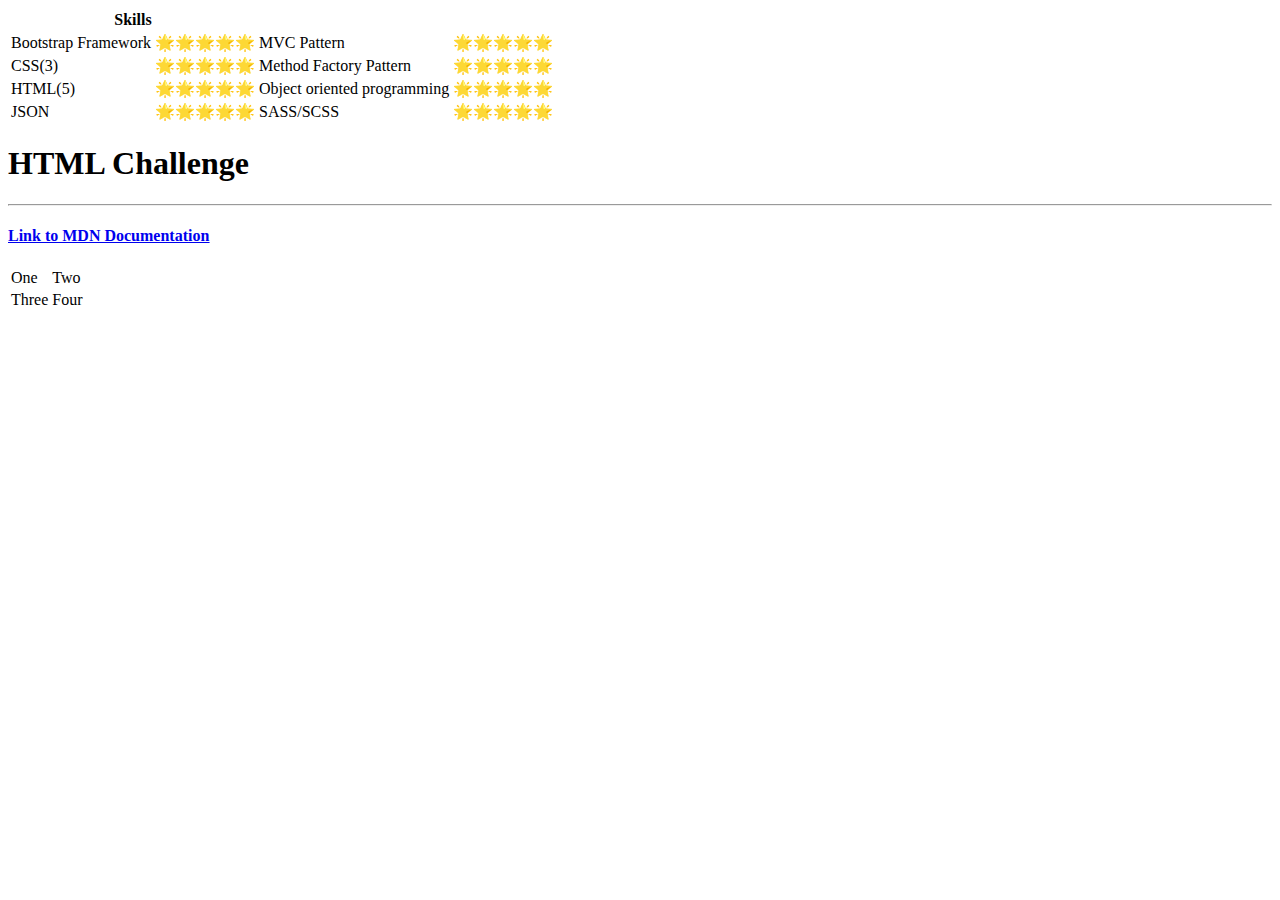
<file: challnge1.html>
<!DOCTYPE html>
<html lang="en">

<head>
    <meta charset="UTF-8">
    <meta name="viewport" content="width=device-width, initial-scale=1.0">
    <title>Challenge 1</title>
</head>

<body>
    <table>
        <tr>
            <th colspan="2"> Skills </th>
        </tr>
        <tr>
            <td>Bootstrap Framework</td>
            <td>🌟🌟🌟🌟🌟</td>
            <td>MVC Pattern</td>
            <td>🌟🌟🌟🌟🌟</td>
        </tr>
        <tr>
            <td>CSS(3)</td>
            <td>🌟🌟🌟🌟🌟</td>
            <td>Method Factory Pattern</td>
            <td>🌟🌟🌟🌟🌟</td>
        </tr>
        <tr>
            <td>HTML(5)</td>
            <td>🌟🌟🌟🌟🌟</td>
            <td>Object oriented programming</td>
            <td>🌟🌟🌟🌟🌟</td>
        </tr>
        <tr>
            <td>JSON</td>
            <td>🌟🌟🌟🌟🌟</td>
            <td>SASS/SCSS</td>
            <td>🌟🌟🌟🌟🌟</td>
        </tr>
    </table>
</body>

</html>
<html>
    <head><title> HTML Challenge</title></head>
    <body>
        <h1>HTML Challenge</h1>
        <hr>
        <h4><a href="link.html"> <u> Link to MDN Documentation </u></a></h4>
        <table>
            <tr>
                <td>One</td>
                <td>Two</td>
            </tr>
            <tr>
                <td>Three</td>
                <td>Four</td>
            </tr>
        </table>
    </body>
</html>
</file>
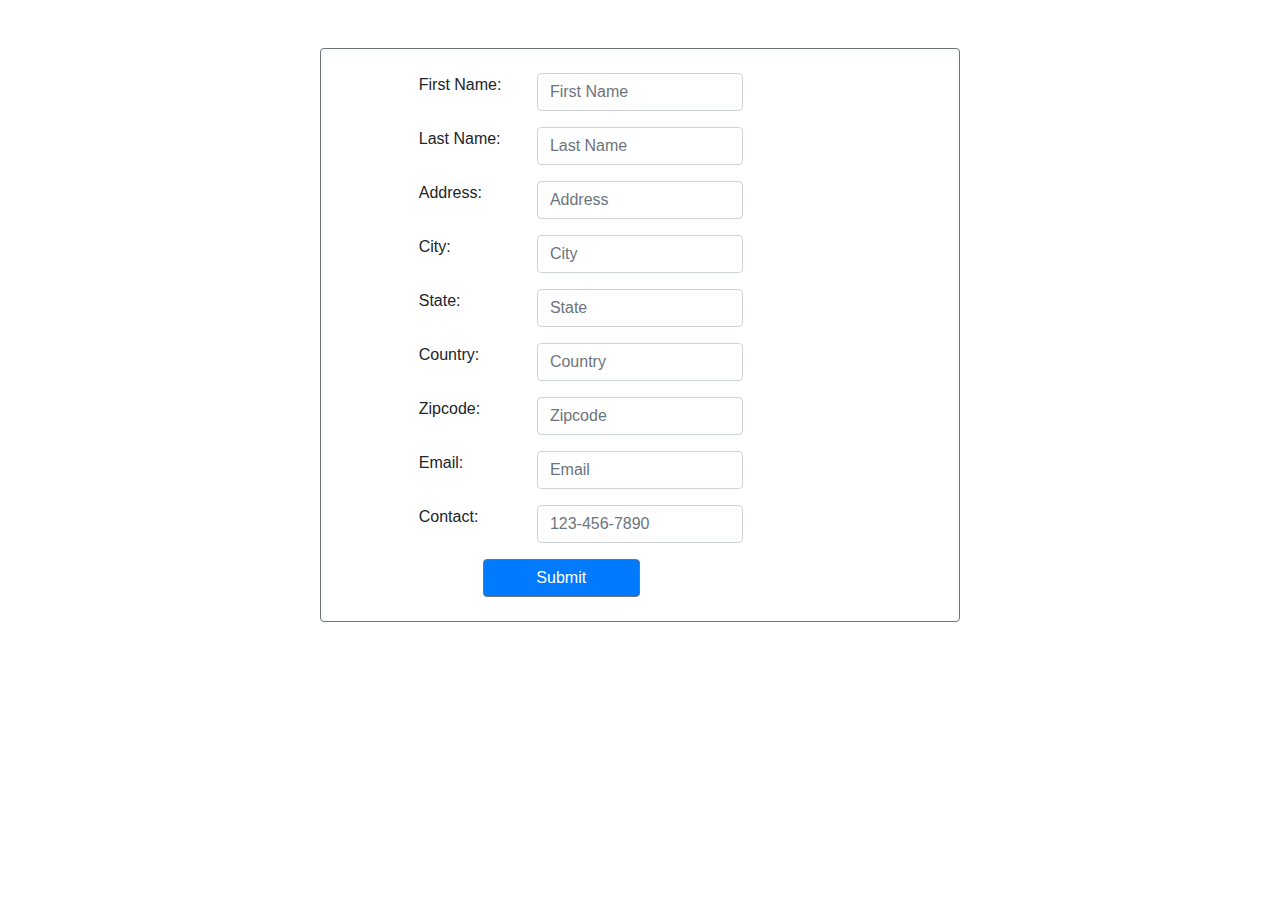
<file: Form.html>
<!DOCTYPE html>
<html lang="en">

<head>
    <meta charset="UTF-8">
    <meta name="viewport" content="width=device-width, initial-scale=1.0">
    <title>Document</title>
    <link rel="stylesheet" href="https://maxcdn.bootstrapcdn.com/bootstrap/4.5.2/css/bootstrap.min.css">
</head>

<body>
    <div class="container w-50 py-4 px-1 my-5 border border-secondary rounded">
        <form class="container w-75" action="#">
            <div class="row mb-3">
                <div class="col-sm-3">
                <label class="control-label" for="fname">First Name:</label>
                </div>
                <div class="col-sm-6">
                    <input type="text" class="form-control" id="fname" placeholder="First Name" required>
                </div>
            </div>
            <div class="row mb-3">
                <label class="control-label col-sm-3" for="lname">Last Name:</label>
                <div class="col-sm-6">
                    <input type="text" class="form-control" id="lname" placeholder="Last Name" required>
                </div>
            </div>
            <div class="row mb-3">
                <label class="control-label col-sm-3" for="addr">Address:</label>
                <div class="col-sm-6">
                    <input type="text" class="form-control" id="addr" placeholder="Address" required>
                </div>
            </div>
            <div class="row mb-3">
                <label class="control-label col-sm-3" for="city">City:</label>
                <div class="col-sm-6">
                    <input type="text" class="form-control" id="city" placeholder="City" required>
                </div>
            </div>
            <div class="row mb-3">
                <label class="control-label col-sm-3" for="state">State:</label>
                <div class="col-sm-6">
                    <input type="text" class="form-control" id="state" placeholder="State" required>
                </div>
            </div>
            <div class="row mb-3">
                <label class="control-label col-sm-3" for="country">Country:</label>
                <div class="col-sm-6">
                    <input type="text" class="form-control" id="country" placeholder="Country" required>
                </div>
            </div>
            <div class="row mb-3">
                <label class="control-label col-sm-3" for="zipcode">Zipcode:</label>
                <div class="col-sm-6">
                    <input type="text" class="form-control" id="zipcode" placeholder="Zipcode" 
                        pattern="[0-9]+" required>
                </div>
            </div>
            <div class="row mb-3">
                <label class="control-label col-sm-3" for="email">Email:</label>
                <div class="col-sm-6">
                    <input type="email" class="form-control" id="email" placeholder="Email" 
                        pattern="[a-z0-9._%+-]+@[a-z0-9.-]+\.[a-z]{2,}$" required>
                </div>
            </div>
            <div class="row mb-3">
                <label class="control-label col-sm-3" for="contact">Contact:</label>
                <div class="col-sm-6">
                    <input type="tel" class="form-control" id="contact" placeholder="123-456-7890" 
                        pattern="[0-9]{3}-[0-9]{3}-[0-9]{4}" required/>
                </div>
            </div>

            <div class="row">
                <button type="submit" class="col-sm-4 offset-sm-2 btn btn-primary border border-secondary rounded">Submit</button>
            </div>
        </form>
    </div>
</body>

</html>
</file>
